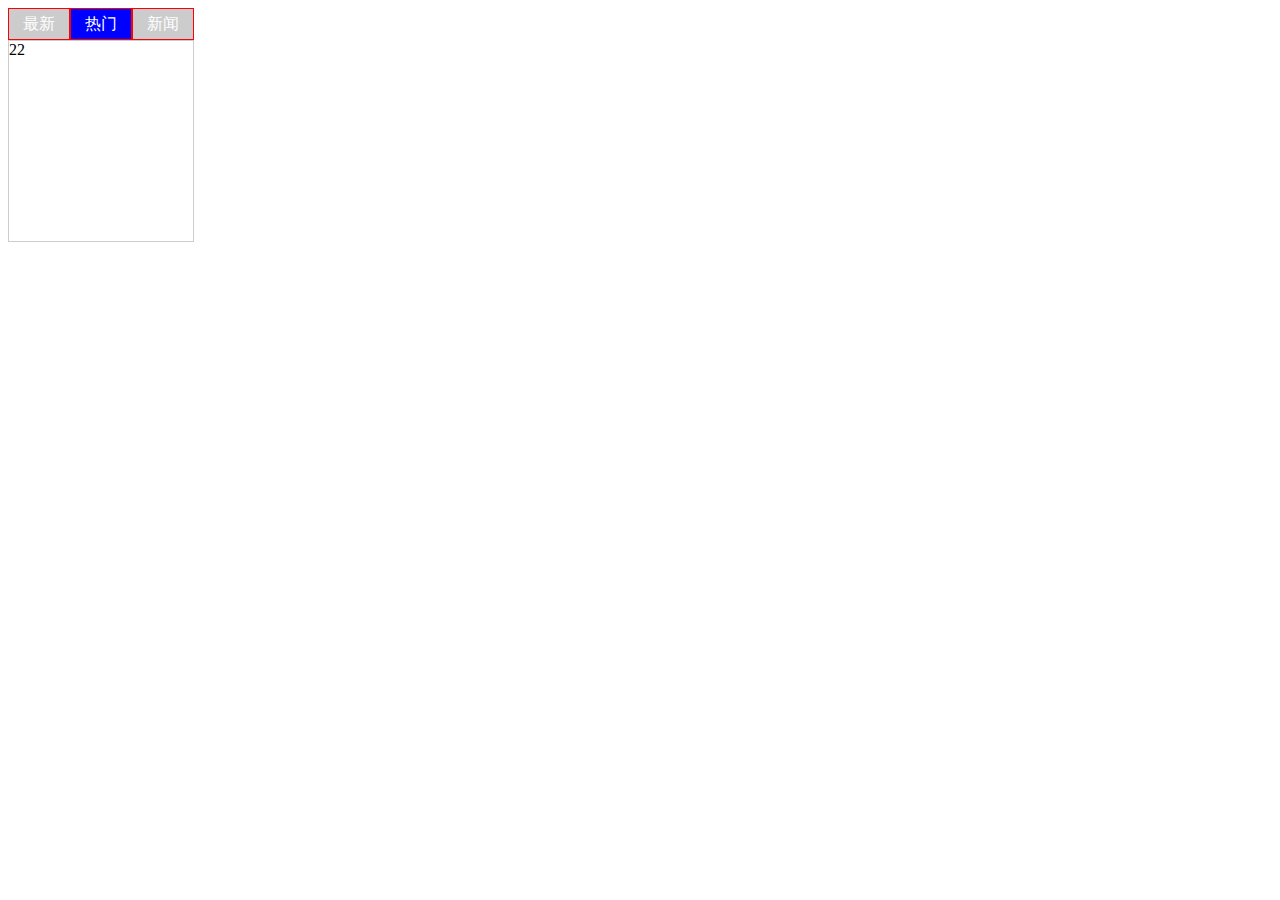
<file: TEST.html>
<!DOCTYPE html>
<html lang="en">

<head>
    <meta charset="UTF-8" />
    <title>Document</title>
    <script src="JS/jquery-3.2.1.min.js" type="text/javascript" ></script>
    <script type="text/javascript">
     $(function() {
       $(".tab li").click(function() {
            $(".tab li").eq($(this).index()).addClass("cur").siblings().removeClass('cur');
            $("div").hide().eq($(this).index()).show();
            //另一种方法: $("div").eq($(".tab li").index(this)).addClass("on").siblings().removeClass('on'); 

        });
    });
    </script>
    <style type="text/css" media="screen">
    div {
        margin: 0;
        padding: 0;
        width: 184px;
        height: 200px;
        border: 1px solid #ccc;
        display: none;
    }

    .tab {
        margin: 0;
        padding: 0;
        list-style: none;
        width: 200px;
        overflow: hidden;
    }

    .tab li {
        float: left;
        width: 60px;
        height: 30px;
        background: #ccc;
        color: #fff;
        border: 1px solid red;
        text-align: center;
        line-height: 30px;
        cursor: pointer;
    }

    .on {
        display: block;
    }

    .tab li.cur {
        background: blue;
    }
    </style>
</head>

<body>
    <ul class="tab">
        <li>最新</li>
        <li class="cur">热门</li>
        <li>新闻</li>
    </ul>
    <div>11</div>
    <div class="on">22</div>
    <div>33</div>
</body>

</html>
</file>
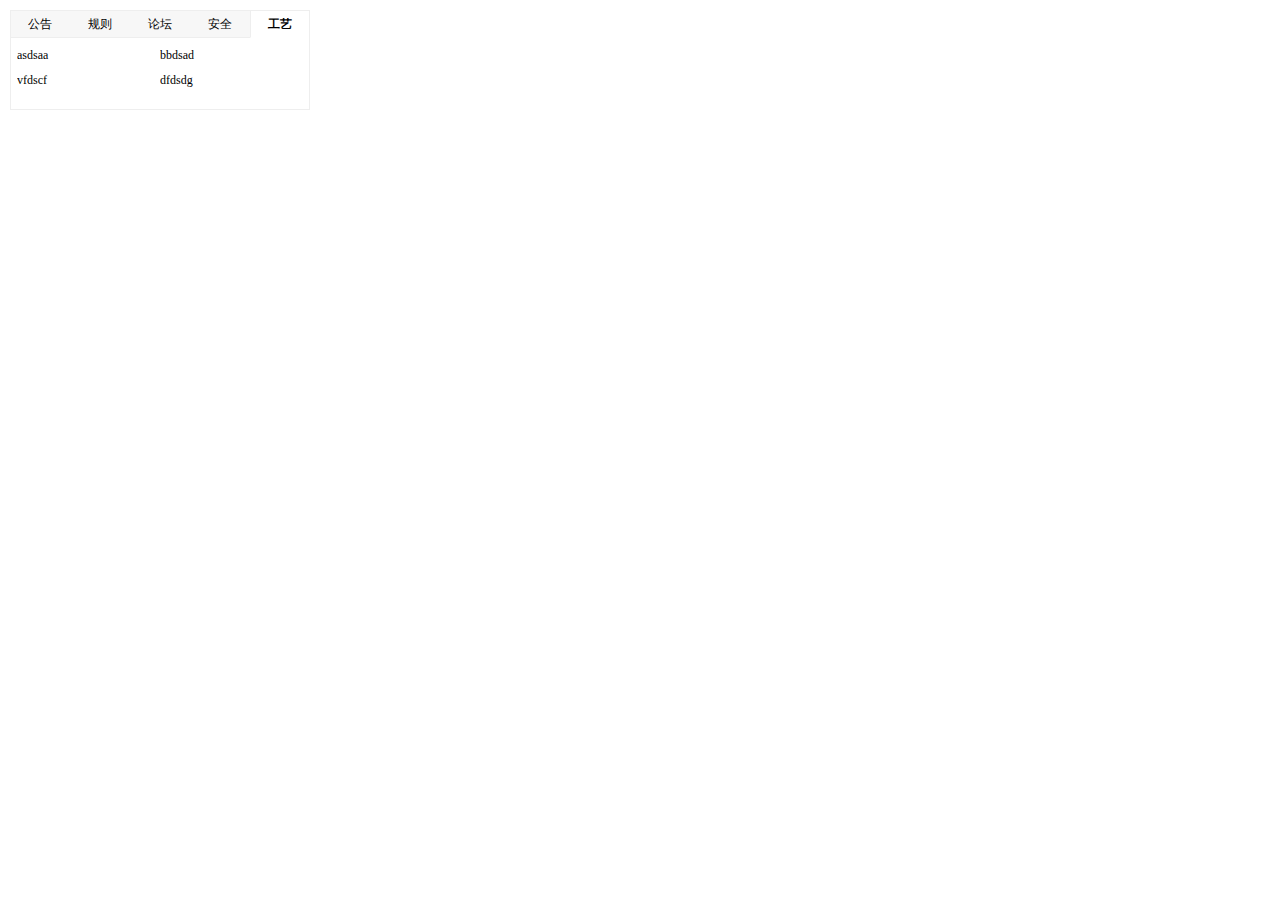
<file: test2.html>
<!DOCTYPE html>
<html lang="en">

<head>
    <meta charset="UTF-8" />
    <title>tab</title>
    <style type="text/css" media="screen">
    * {
        margin: 0;
        padding: 0;
        list-style: none;
        font-size: 12px;
    }

    .notice {
        width: 298px;
        height: 98px;
        margin: 10px;
        border: 1px solid #eee;
        overflow: hidden;
    }

    .notice-tit {
        height: 27px;
        position: relative;
        background: #F7F7F7;
    }

    .notice-tit ul {
        position: absolute;
        width: 301px;
        left: -1px;
    }

    .notice-tit li {
        float: left;
        width: 58px;
        height: 26px;
        line-height: 26px;
        text-align: center;
        overflow: hidden;
        background: #FFF;
        padding: 0 1px;
        background: #F7F7F7;
        border-bottom: 1px solid #eee;
    }

    li a:link,
    li a:visited {
        text-decoration: none;
        color: #000;
    }

    li a:hover {
        color: #F90;
    }

    .notice-tit li.select {
        background: #FFF;
        border-bottom-color: #FFF;
        border-left: 1px solid #eee;
        border-right: 1px solid #eee;
        padding: 0;
        font-weight: bolder;
    }

    .notice-con .mod {
        margin: 10px 6px;
    }

    .notice-con .mod ul li {
        float: left;
        width: 143px;
        height: 25px;
        overflow: hidden;
    }
    </style>
</head>

<body>
    <div id="notice" class="notice">
        <div id="notice-tit" class="notice-tit">
            <ul>
                <li>
                    <a href="#">公告</a>
                </li>
                <li>
                    <a href="#">规则</a>
                </li>
                <li>
                    <a href="#">论坛</a>
                </li>
                <li>
                    <a href="#">安全</a>
                </li>
                <li class="select">
                    <a href="#">工艺</a>
                </li>
            </ul>
        </div>
        <div id="notice-con" class="notice-con">
            <div class="mod" style="display:none">
                <ul>
                    <li><a href="" title="">a</a></li>
                    <li><a href="" title="">b</a></li>
                    <li><a href="" title="">c</a></li>
                    <li><a href="" title="">d</a></li>
                </ul>
            </div>
            <div class="mod" style="display:none">
                <ul>
                    <li><a href="" title="">aa</a></li>
                    <li><a href="" title="">bb</a></li>
                    <li><a href="" title="">vc</a></li>
                    <li><a href="" title="">dd</a></li>
                </ul>
            </div>
            <div class="mod" style="display:none">
                <ul>
                    <li><a href="" title="">asa</a></li>
                    <li><a href="" title="">bbd</a></li>
                    <li><a href="" title="">vcf</a></li>
                    <li><a href="" title="">ddg</a></li>
                </ul>
            </div>
            <div class="mod" style="display:none">
                <ul>
                    <li><a href="" title="">adsasa</a></li>
                    <li><a href="" title="">bbdsad</a></li>
                    <li><a href="" title="">vdsacf</a></li>
                    <li><a href="" title="">ddsadg</a></li>
                </ul>
            </div>
            <div class="mod" style="display:block">
                <ul>
                    <li><a href="" title="">asdsaa</a></li>
                    <li><a href="" title="">bbdsad</a></li>
                    <li><a href="" title="">vfdscf</a></li>
                    <li><a href="" title="">dfdsdg</a></li>
                </ul>
            </div>
        </div>
    </div>
    <script type="text/javascript">
    function $(id) {
        return typeof id == 'string' ? document.getElementById(id) : id;
    }
    window.onload = function() {
        //获取鼠标滑过或点击的标签和要切换内容的元素
    

        var index=0;
        var timer=null;

        var lis = $('notice-tit').getElementsByTagName('li');
        var divs = $('notice-con').getElementsByTagName('div');
        if (lis.length != divs.length) {
            return;
        }
        //遍历titles下的所有li
        for (var i = 0, j = lis.length; i < j; i++) {
            lis[i].id = i;
            lis[i].onmouseover=function(){
                //使用that这个变量来引用当前滑过的li
                var that=this;
                //如果存在准备执行的定时器，立刻清除，只有当前停留时间大于500ms时才开始执行
                if(timer){
                    clearTimeout(timer);
                    timer=null;
                }
                timer=window.setTimeout(function(){
                    for(var j=0,h=lis.length;j<h;j++){
                        lis[j].className='';
                        divs[j].style.display='none';
                    }
                    lis[that.id].className='select';
                    divs[that.id].style.display='block';
                },500);
            }
        }
    }
    </script>
</body>

</html>
</file>
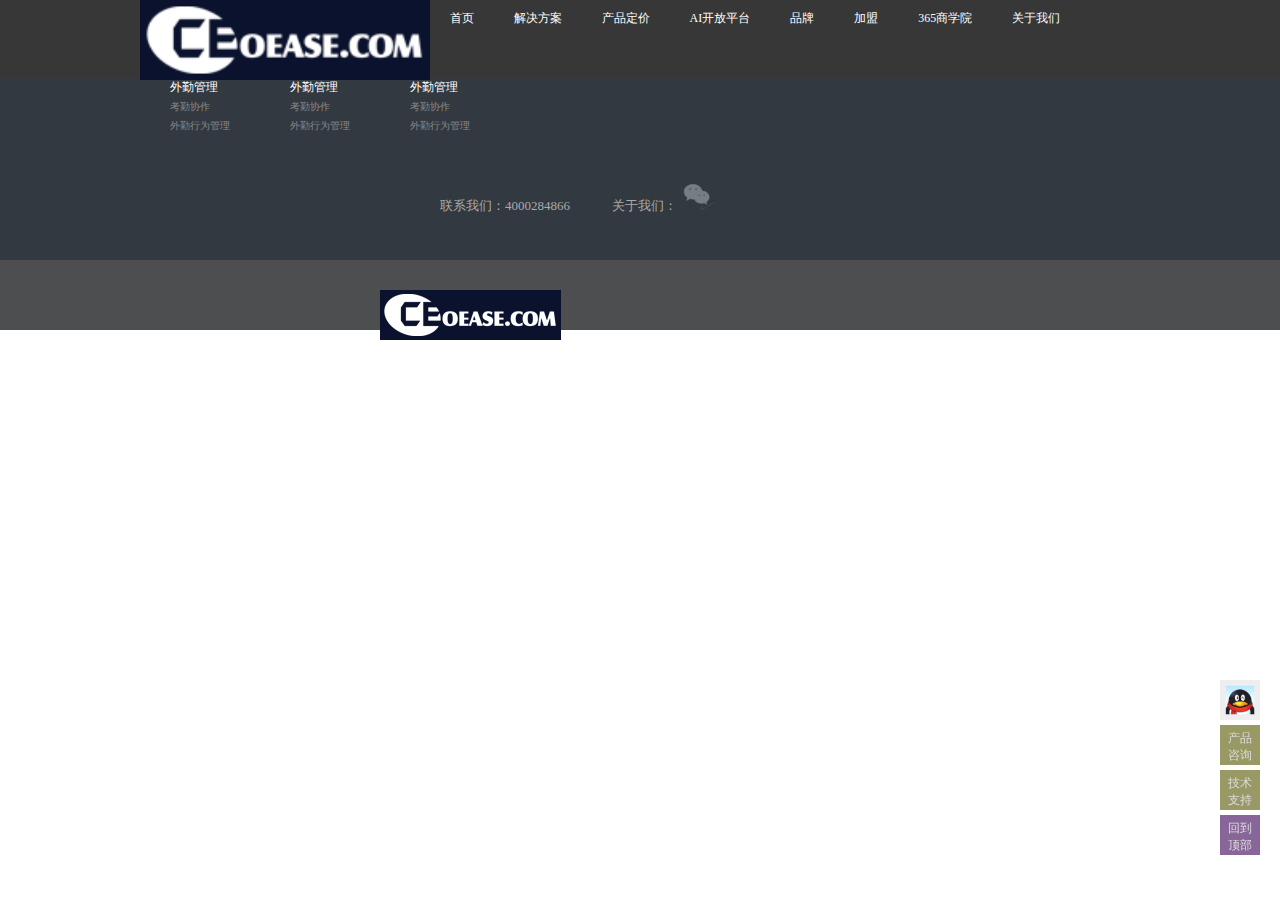
<file: new/main.html>
<!DOCTYPE html>
<html>
<head>
<meta charset="utf-8">
<link rel="stylesheet" type="text/css" href="./css/main.css">
</head>
<body>
	<div class="head" style="height: 0rem;" onmouseover="stopauto()" onmouseout="autoImg()">
		<nav id="nav" >
			<div class="nav width">
				<ul class="menu">
					<li style="padding: 0 0;">
						<a href="#"><img style="height:4rem;" src="./imgs/logo_2.gif"></a>
					</li>
					<li><a href="#">首页</a></li>
					<li><a href="#">解决方案</a>
						<div class="menu-2">
							<ul class="list">
								<h3>外勤管理</h3>
								<li><a href="#">考勤协作</a></li>
								<li><a href="#">外勤行为管理</a></li>
							</ul>
							<ul class="list">
								<h3>外勤管理</h3>
								<li><a href="#">考勤协作</a></li>
								<li><a href="#">外勤行为管理</a></li>
							</ul>
							<ul class="list">
								<h3>外勤管理</h3>
								<li><a href="#">考勤协作</a></li>
								<li><a href="#">外勤行为管理</a></li>
							</ul>
						</div>
					</li>
					<li><a href="#">产品定价</a></li>
					<li><a href="#">AI开放平台</a></li>
					<li><a href="#">品牌</a></li>
					<li><a href="#">加盟</a></li>
					<li><a href="#">365商学院</a></li>
					<li><a href="#">关于我们</a></li>
				</ul>
				<ul class="auth">
					<li id="login-li" onclick="document.getElementById('login-div').style.display='block';$('body').addClass('hide');">登录</li>
					<li id="reg-li">注册</li>
				</ul>
			</div>
		</nav>
	</div>

	
	<div class="foot fallwidth">
		<div class="foot-list width">
			<ul class="list">
				<h3 >外勤管理</h3>
					<li><a href="#">考勤协作</a></li>
					<li><a href="#">外勤行为管理</a></li>
				</ul>
				<ul class="list">
					<h3>外勤管理</h3>
					<li><a href="#">考勤协作</a></li>
					<li><a href="#">外勤行为管理</a></li>
				</ul>
				<ul class="list">
					<h3>外勤管理</h3>
					<li><a href="#">考勤协作</a></li>
					<li><a href="#">外勤行为管理</a></li>
				</ul>
				<div>
					<span>联系我们：4000284866  &nbsp&nbsp&nbsp&nbsp&nbsp&nbsp&nbsp&nbsp&nbsp&nbsp&nbsp&nbsp关于我们：<img onmouseover="document.getElementById('codejpg').style.display='block';" onmouseout="document.getElementById('codejpg').style.display='none';" style="height: 30px;" src="./imgs/weixin.png"></span>
					<img id="codejpg" style="position: absolute;	right: 30rem;display: none;" src="./imgs/code.jpg">
				</div>
		</div>
	</div>
	<div class="endbody">
		<div class="width">
			<img style="float: left;margin-left: 12rem;	" src="./imgs/logo_2.gif">	<p style="margin:0 20px;float: right;font-size: 1.2rem;margin-top: 20px;color: #fff;">备案许可证：蜀ICP备11016982号-3 Copyright © 2015 成都顺治网络科技公司 访问总量:  今日访问量:  </p>

		</div>
	</div>
	<div class="float-right">
		<div style="background-color: #eee;">
		<img src="./imgs/qq.png" style="width: 100%;height: 100%;">
			<div class="float-right-child">
				<a href="#">QQ在线咨询</a>
				<h2 >Tel:4000284866</h2>
			</div>
		</div>
		<div >
			<tx>产品咨询</tx>
			<div class="float-right-child">
				<a href="#">QQ在线咨询</a>
				<h2 >Tel:4000284866</h2>
			</div>
		</div>
		<div>
			<tx>技术支持</tx>
			<div class="float-right-child">
				<a href="#">QQ在线咨询</a>
				<h2 >Tel:4000284866</h2>
			</div>
		</div>
		<div style="background-color: #869;" onclick="gotoHtml('.head');">
			<tx>回到顶部</tx>
			
		</div>
	</div>
	<div id="login-div">
		<div id="login">
			<div>
			<ul>
				<li class="login-active">
					<m>管理平台</m>
					<form class="login-form" action="#1" style="display: block;">
						<input type="text" name="qydm" placeholder="您的企业代码">
						<input type="text" name="username" placeholder="员工姓名/已认证手机">
						<input type="password" name="password" placeholder="您的密码">
					</form>
				</li>
				<li>
					<m>管理平台</m>
					<form class="login-form" action="#2" >
						<input type="text" name="username" placeholder="用户名">
						<input type="password" name="password" placeholder="密码">
						<input type="password" name="password" placeholder="密码">
					</form>
				</li>
				<li>
					<m>管理平台</m>
					<form class="login-form" action="#3" >
						<input type="text" name="username" placeholder="用户名">
						<input type="password" name="password" placeholder="密码">
						<input type="password" name="password" placeholder="密码">
					</form>
				</li>
			</ul>
			<button class="exit" onclick="document.getElementById('login-div').style.display='none';$('body').removeClass('hide');">X</button>
			</div>
			<div class="login-foot">
				<button onclick="$('.login-active form').submit();">登录</button>
				<p><a href="#">还没账号？免费注册</a></p>
				<p><a href="#">找回超级用户密码</a></p>
				<div class="login-foot-change">
					
				</div>
			</div>
		</div>
	</div>

	<script type="text/javascript" src="./js/jquery-3.2.1.min.js"></script>
	<script type="text/javascript" src="./js/main.js"></script>
</body>
</file>
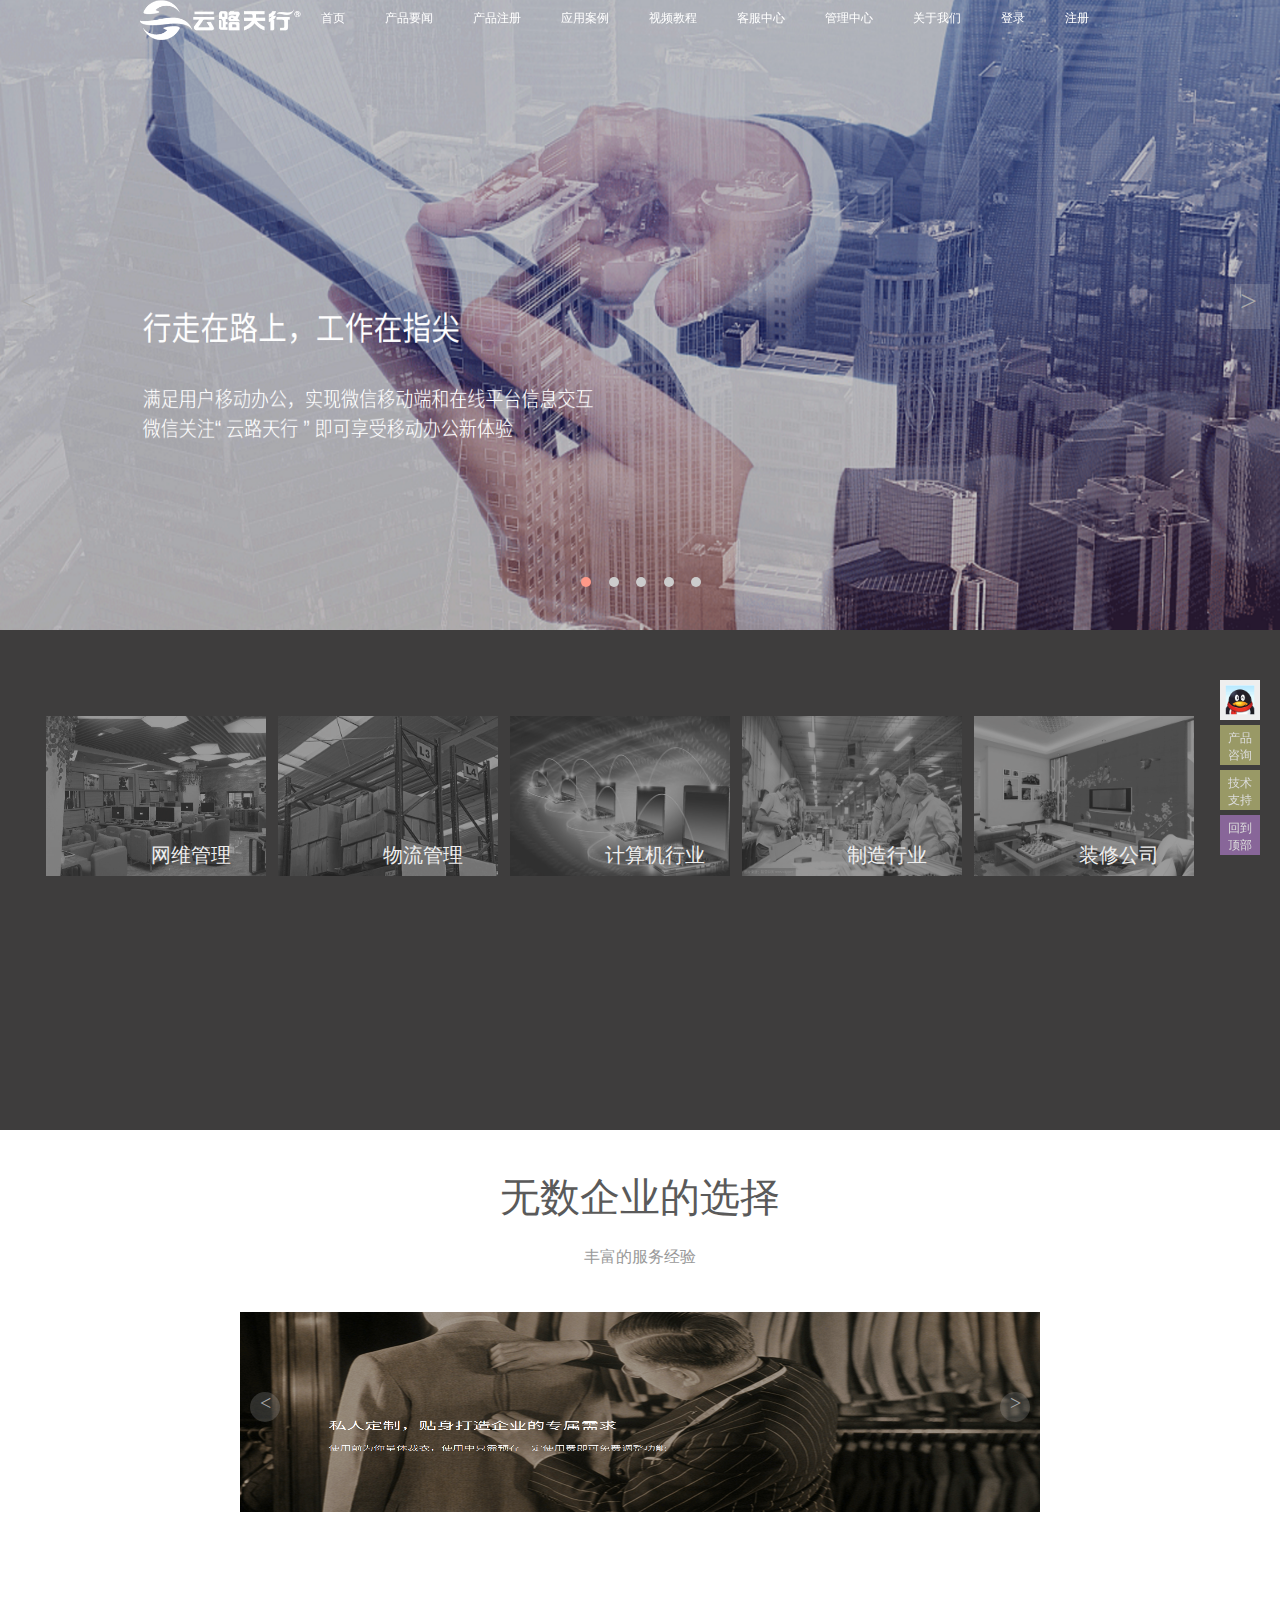
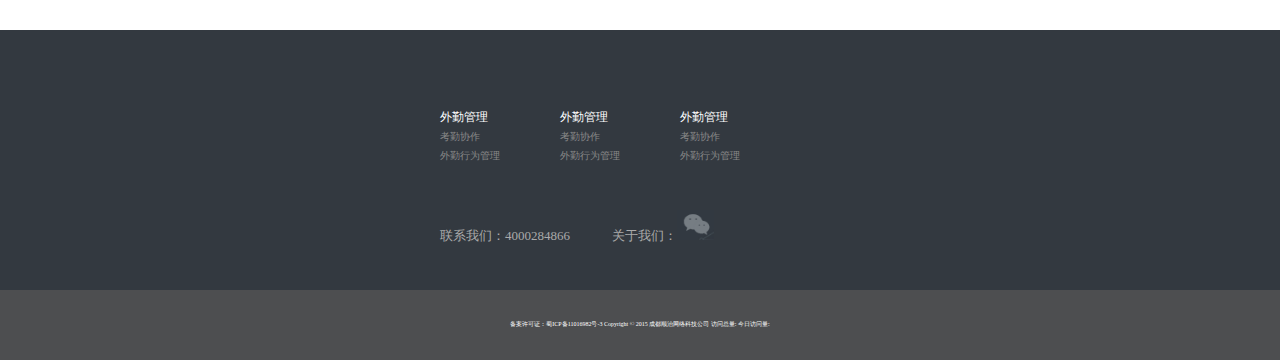
<file: new/phone.html>
<!DOCTYPE html>
<html>
<head>
<meta charset="utf-8">
<link rel="stylesheet" type="text/css" href="./css/main.css">
<link rel="stylesheet" type="text/css" href="./css/index.css">
</head>
<body>
	<div class="head fallwidth" onmouseover="stopauto()" onmouseout="autoImg()">
		<nav id="nav" class="nav-top" >
			<div class="nav width">
				<ul class="	menu">
					<li style="padding: 0 0;" >
						<a href="#"><img style="height:2rem;" src="./imgs/logo.png"></a>
					</li>
					<li><a href="#">首页</a></li>
					<li><a href="#">产品要闻</a>
						<div class="menu-2">
							<ul class="list">
								<h3>外勤管理</h3>
								<li><a href="#">考勤协作</a></li>
								<li><a href="#">外勤行为管理</a></li>
							</ul>
							<ul class="list">
								<h3>外勤管理</h3>
								<li><a href="#">考勤协作</a></li>
								<li><a href="#">外勤行为管理</a></li>
							</ul>
							<ul class="list">
								<h3>外勤管理</h3>
								<li><a href="#">考勤协作</a></li>
								<li><a href="#">外勤行为管理</a></li>
							</ul>
						</div>
					</li>
					<li><a href="#">产品注册</a></li>
					<li><a href="#">应用案例</a>
						<div class="menu-2">
							<ul class="list">
								<h3>外勤管理</h3>
								<li><a href="#">考勤协作</a></li>
								<li><a href="#">外勤行为管理</a></li>
							</ul>
							<ul class="list">
								<h3>外勤管理</h3>
								<li><a href="#">考勤协作</a></li>
								<li><a href="#">外勤行为管理</a></li>
							</ul>
							<ul class="list">
								<h3>外勤管理</h3>
								<li><a href="#">考勤协作</a></li>
								<li><a href="#">外勤行为管理</a></li>
							</ul>
						</div>
					</li>
					<li><a href="#">视频教程</a></li>
					<li><a href="#">客服中心</a></li>
					<li><a href="#">管理中心</a></li>
					<li><a href="./AboutUs.html">关于我们</a></li>
				</ul>
				<ul class="auth">
					<li id="login-li" onclick="window.open('http://v3.ceoease.com');">登录</li>
					<li id="reg-li">注册</li>
				</ul>
			</div>
		</nav>
		<nav id="nav-phone">
			<div>
				<img src="./imgs/logo.png">
				<span>菜单
					<div class="menu-phone">
						<ul class="menu-phone-ul">
					
							<li><a href="#">首页</a></li>
							<li><a href="#">产品要闻</a>
								<div class="phone-menu2">
									<ul>
										<li><a href="#">考勤协作</a></li>
										<li><a href="#">外勤行为管理</a></li>
										<li><a href="#">考勤协作</a></li>
										<li><a href="#">外勤行为管理</a></li>
										<li><a href="#">考勤协作</a></li>
										<li><a href="#">外勤行为管理</a></li>
									</ul>
								</div>
							</li>
							<li><a href="#">产品注册</a></li>
							<li><a href="#">应用案例</a>
								
							</li>
							<li><a href="#">视频教程</a></li>
							<li><a href="#">客服中心</a></li>
							<li><a href="#">管理中心</a></li>
							<li><a href="./AboutUs.html">关于我们</a></li>
						</ul>
				</div>
				</span>
			</div>
		</nav>
		
		<div class="head-img fallwidth">
			<img id="head-img1" src="./imgs/lbg-1.png">
			<img id="head-img2" src="./imgs/lbg-0.png">
			<a id="ljty" href="https://www.ceoease.com/run.php?flname=staff">立即体验</a>
			<div class="head-i">
				<li class="active" onclick="toImg(0)"></li>
				<li onclick="toImg(1)"></li>
				<li onclick="toImg(2)"></li>
				<li onclick="toImg(3)"></li>
				<li onclick="toImg(4)"></li>
			</div>
			<div id="next-img" onclick="nextImg()">></div>
			<div id="back-img" onclick="backImg()"><</div>
		</div>
	</div>
	<div id="bodys" class="fallwidth">
		<div class="body-div fallwidth" style="background-color:rgb(62, 61, 61);">
			<h4 class="width"></h4>
			<div class="hyzs width">
				<div><img src="./imgs/wangwei.jpg">
					<div>
						<span class="default" style="left: 2.6rem;">
							<p>网维管理</p>
							<p style="font-size:0.8rem;">这里是描述1</p>
							<p style="font-size:0.5rem;">这里是第二个描述</p>
						</span>
						<span class="hover">
							<p>网维管理</p>
							<p style="font-size:0.8rem;">具体的描述</p>
							<p style="font-size:0.5rem;">进一步的介绍</p>
							<br>
							<a>详细信息</a>
						</span>
					</div>
				</div>
				<div><img src="./imgs/wuliu.jpg">
					<div>
						<span class="default" style="left: 2.6rem;">
							<p>物流管理</p>
							<p style="font-size:0.8rem;">这里是描述1</p>
							<p style="font-size:0.5rem;">这里是第二个描述</p>
						</span>
						<span class="hover">
							<p>物流管理</p>
							<p style="font-size:0.8rem;">具体的描述</p>
							<p style="font-size:0.5rem;">进一步的介绍</p>
							<br>
							<a>详细信息</a>
						</span>
					</div>
				</div>
				<div><img src="./imgs/it.jpg">
					<div>
						<span class="default" style="left: 2.6rem;">
							<p>计算机行业</p>
							<p style="font-size:0.8rem;">这里是描述1</p>
							<p style="font-size:0.5rem;">这里是第二个描述</p>
						</span>
						<span class="hover">
							<p>计算机行业</p>
							<p style="font-size:0.8rem;">具体的描述</p>
							<p style="font-size:0.5rem;">进一步的介绍</p>
							<br>
							<a>详细信息</a>
						</span>
					</div>
				</div>
				<div><img src="./imgs/zhizao.jpg">
					<div>
						<span class="default" style="left: 2.6rem;">
							<p>制造行业</p>
							<p style="font-size:0.8rem;">这里是描述1</p>
							<p style="font-size:0.5rem;">这里是第二个描述</p>
						</span>
						<span class="hover">
							<p>制造行业</p>
							<p style="font-size:0.8rem;">具体的描述</p>
							<p style="font-size:0.5rem;">进一步的介绍</p>
							<br>
							<a>详细信息</a>
						</span>
					</div>
				</div>
				<div><img src="./imgs/zhuangxiu.jpg">
					<div>
						<span class="default" style="left: 2.6rem;">
							<p>装修公司</p>
							<p style="font-size:0.8rem;">这里是描述1</p>
							<p style="font-size:0.5rem;">这里是第二个描述</p>
						</span>
						<span class="hover">
							<p>装修公司</p>
							<p style="font-size:0.8rem;">具体的描述</p>
							<p style="font-size:0.5rem;">进一步的介绍</p>
							<br>
							<a>详细信息</a>
						</span>
					</div>
				</div>
			</div>
		</div>
		<div class="body-div fallwidth">
			<h4 class="width">无数企业的选择<br><tx>丰富的服务经验</tx></h4>

			<div class="jdkh width">
				<div class="lunbo">
					<img src="./imgs/lbg-0.png">
					<img src="./imgs/lbg-1.png">
					<div class="next-img" onclick="ntImg(this)">></div>
					<div class="back-img" onclick="bkImg(this)"><</div>
				</div>
			</div>
		</div>
		
	</div>
	<div class="foot fallwidth">
		<div class="foot-list width">
			<ul class="list" style="margin-left: 15rem;">
				<h3 >外勤管理</h3>
					<li><a href="#">考勤协作</a></li>
					<li><a href="#">外勤行为管理</a></li>
				</ul>
				<ul class="list">
					<h3>外勤管理</h3>
					<li><a href="#">考勤协作</a></li>
					<li><a href="#">外勤行为管理</a></li>
				</ul>
				<ul class="list">
					<h3>外勤管理</h3>
					<li><a href="#">考勤协作</a></li>
					<li><a href="#">外勤行为管理</a></li>
				</ul>
				<div>
					<span>联系我们：4000284866  &nbsp&nbsp&nbsp&nbsp&nbsp&nbsp&nbsp&nbsp&nbsp&nbsp&nbsp&nbsp关于我们：<img onmouseover="document.getElementById('codejpg').style.display='block';" onmouseout="document.getElementById('codejpg').style.display='none';" style="height: 30px;" src="./imgs/weixin.png"></span>
					<img id="codejpg" style="position: absolute;	right: 15rem;display: none;" src="./imgs/code.jpg">
				</div>
		</div>
	</div>
	<div class="endbody fallwidth">
		<div class="width">
		<p style="margin:0 20px;font-size: 0.3rem;;color: #fff;">备案许可证：蜀ICP备11016982号-3 Copyright © 2015 成都顺治网络科技公司 访问总量:  今日访问量:  </p>

		</div>
	</div>
	<div class="float-right">
		<div style="background-color: #eee;">
		<img src="./imgs/qq.png" style="width: 100%;height: 100%;">
			<div class="float-right-child">
				<a href="#">QQ在线咨询</a>
				<h2 >Tel:4000284866</h2>
			</div>
		</div>
		<div >
			<tx>产品咨询</tx>
			<div class="float-right-child">
				<a href="#">QQ在线咨询</a>
				<h2 >Tel:4000284866</h2>
			</div>
		</div>
		<div>
			<tx>技术支持</tx>
			<div class="float-right-child">
				<a href="#">QQ在线咨询</a>
				<h2 >Tel:4000284866</h2>
			</div>
		</div>
		<div style="background-color: #869;" onclick="gotoHtml('.head');">
			<tx>回到顶部</tx>
			
		</div>
	</div>
	<div id="login-div">
		<div id="login">
			<div>
			<ul>
				<li class="login-active">
					<m>管理平台</m>
					<form class="login-form" action="#1" style="display: block;">
						<input type="text" name="qydm" placeholder="您的企业代码">
						<input type="text" name="username" placeholder="员工姓名/已认证手机">
						<input type="password" name="password" placeholder="您的密码">
					</form>
				</li>
				<li>
					<m>管理平台</m>
					<form class="login-form" action="#2" >
						<input type="text" name="username" placeholder="用户名">
						<input type="password" name="password" placeholder="密码">
						<input type="password" name="password" placeholder="密码">
					</form>
				</li>
				<li>
					<m>管理平台</m>
					<form class="login-form" action="#3" >
						<input type="text" name="username" placeholder="用户名">
						<input type="password" name="password" placeholder="密码">
						<input type="password" name="password" placeholder="密码">
					</form>
				</li>
			</ul>
			<button class="exit" onclick="document.getElementById('login-div').style.display='none';$('body').removeClass('hide');">X</button>
			</div>
			<div class="login-foot">
				<button onclick="$('.login-active form').submit();">登录</button>
				<p><a href="#">还没账号？免费注册</a></p>
				<p><a href="#">找回超级用户密码</a></p>
				<div class="login-foot-change">
					
				</div>
			</div>
		</div>
	</div>

	<script type="text/javascript" src="./js/jquery-3.2.1.min.js"></script>
	<script type="text/javascript" src="./js/main.js"></script>
	<script type="text/javascript" src="./js/index.js"></script>
</body>
</html>
</file>
<file: new/css/main.css>
@media only screen and (min-width: 0px){
    html {
        font-size:10px !important;
    }
    
}

@media only screen and (min-width: 730px){
    html {
        font-size:12px !important;
    }
    
}


@media only screen and (min-width: 849px){
    html {
        font-size:14px !important;
    }
    
    
}

@media only screen and (min-width: 972px){
    html {
        font-size:16px !important;
    }
   
}
@media only screen and (min-width: 1092px){
    html {
        font-size:18px !important;
    }
}
@media only screen and (min-width: 1160px){
    html {
        font-size:20px !important;
    }
}
@media only screen and (min-width: 1420px){
    html {
        font-size:24px !important;
    }
}
*{
	margin: 0px;
	padding: 0px;
}
body{	
	width:100%;

	min-height: 100%;
	position: relative;
	background-color: #fff;
}
::-webkit-scrollbar{
	width:4px;
	height: 4px;
}
::-webkit-scrollbar-thumb  
{  
    border-radius: 10px;  
    -webkit-box-shadow: inset 0 0 6px rgba(0,0,0,.3);  
    background-color: #999	;  
} 
#nav{
	width: 100%;
	min-width: 50rem;
	position: fixed;
	z-index: 999;
	top: 0px;
	min-width: 50rem;
	background-color: rgba(55,55,55,1);
	transition-property: background-color;
	transition-duration:0.4s;
	
}
.nav-top{
	background-color: rgba(255,255,255,0) !important;
	transition-duration: 0.4s;
}
#nav a,#nav li{
	color: #fff ;
}

.nav{
	height: 2rem;
	
	
}
.width{
	width:50rem;
	margin: 0 auto;
}
.fallwidth{
	width: 100%;
	min-width: 50rem;
}
.maxwidth{

}
.head{
	/*border-bottom: 1px solid #eee;*/
	/*position: relative;
	height: 25rem;
	height: 20rem;
	overflow: hidden;*/
}
.menu>li{
	float: left;
	font-size: 0.6rem;
	height: 1rem;
	padding: 0.5rem 1rem;
	position: relative;
}
.menu>li:not(:first-child):hover{
	/*background-color: #ff9008;*/
	background-color: rgba(255, 179, 8, 0.79);
	transition-duration:0.3s;

}
.nav-top .menu>li:not(:first-child):hover{
	background-color: rgba(88,88,88,0.1);
}
.auth>li{
	float: left;
	font-size: 0.6rem;
	margin: 0.25rem 0.5rem;
	padding: 0.25rem 0.5rem;
}
#login-li{
	/*border: 1px solid #000;*/
	border-radius:5px;
    -moz-border-radius:10px; /* Old Firefox */
}
#reg-li{
	/*border: 1px solid #ff9008;*/
	border-radius:5px;
    -moz-border-radius:10px; /* Old Firefox */
}

#login-li:hover,#reg-li:hover{
	/*border: 1px solid #ff9008;*/
    background-color: #ff9008;
    cursor: pointer;
}
.head ul,.foot ul,.endbody ul,.float-right ul,#login-div ul,.head li,.foot li,.endbody li,.float-right li,#login-div li{
	list-style: none;
/*	-webkit-margin-before: 0;
    -webkit-margin-after: 0;
    -webkit-padding-start: 0;
    margin-before: 0;
    margin-after: 0;
    padding-start: 0;*/
}
.head a,.foot a,.endbody a,.float-right a，#login-div a{
	text-decoration:none;
	color: #000;
	cursor: pointer;
}

.nav-top .menu-2{
	background-color: rgba(0,0,0,0);
}
.menu-2{
	display: none;
	background-color: rgb(55,55,55);
	width: 15rem;
	position: absolute;
	top:2rem;
	padding: 0.5rem 0.5rem;
	font-weight: normal;

}
.menu-2 li{
	margin: 0.5rem 0;
	cursor: pointer;
}
.menu-2 li a:hover{
	text-decoration:underline;
}
.menu-2>ul{
	float: left;
	margin: 0 0.5rem;
}




.foot{

	
	height: 5rem;
	background-color: #333940;
	padding: 4rem 0rem;
}
.foot-list{
	height: 10rem;
	font-size: 0.5rem;
	
}
.foot-list div{
	position: relative;
}
.foot-list div span{
	position: absolute;
	left: 15rem;
	top:5rem;
	font-size: 0.65rem;
	color: #aaa;
}

.foot-list ul{
	float: left;
	margin:0 1.5rem;
}
.foot-list h3{
	color: #fff;
	font-weight: normal;
}
.foot-list li{
	margin: 0.25rem 0;
}
.foot-list a{
	color: #888;
}
.foot-list a:hover{
	text-decoration:underline;
}

.endbody{
	padding-top: 30px;
	text-align: center;
	height:40px;
	background-color: #4d4e50; 
}

.float-right{
	position: fixed;
	right: 1rem;
	bottom: 2rem;
}

tx{
	margin: 0 auto;
	text-align: center;
	color: #ddd;
}
.float-right>div{
	position: relative;
	background-color: #996;
	text-align: center;
	padding: 0.25rem;
	margin: 0.25rem 0;
	font-size: 0.6rem;
	width: 1.5rem;
	height: 1.5rem;
	cursor: pointer;
}
.float-right>div>div{
	position: absolute;
	display: none;
	right: 1.9rem;
	top: 0rem;
	background: url("../imgs/tel-bg.png") no-repeat;
	background-size: 100% 100%;
}

.float-right-child h2{
	font-size: 0.7rem;
	margin-right: 20px;
	color: #ddd;
}

.float-right-child a{
	font-size: 0.7rem;
	color: #ddd;
}

.float-right-child a:hover{
	color: #999;
}

#login-div{
	display: none;
	position: fixed;
	top: 0px;
	left: 0px;
	width: 100%;
	height: 100%;
	z-index: 9999;
	background-color: rgba(200,200,200,0.6);
}

#login{
	position: relative;
	height: 280px;
	width: 240px;
	background-color: #fff;
	margin: 10% auto;
}
.exit{
	background-color: #eee;
	border:0px;
	position: absolute;
	top: 0px;
	right: 0px;
	display: inline-block;
	font-size: 10px;
	color: #555;
	width: 17px;
	cursor: pointer;
}

#login ul{

}
#login li{
	color: #555;
	float: left;
	border-left: 1px solid #999;
	border-right: 1px solid #999;
	font-size: 13px;
	padding: 10px 10px;
	background-color: #ddd;
	box-shadow: 0px 0px 5px #fff;
}

.login-form{
	display: none;
	position: absolute;
	top: 50px;
	left: 20px;

}
.login-form input{
	box-shadow: 0px 0px 1px #ccc;
	border-radius: 3px;
	border:1px solid #ccc;
	height: 25px;
	margin:5px auto;
	width: 190px;
}

input::-webkit-input-placeholder{
	color: #ccc;
}
input::-moz-input-placeholder{
	color: #ccc;
}
input::-moz-input-placeholder{
	color: #ccc;
}
input::-ms-input-placeholder{
	color: #ccc;
}
.hide{
	overflow: hidden;
}
.login-foot{
	position: absolute;
	bottom: 0px;
	width: 240px;
	height: 120px;
	
}

.login-foot a{
	color: #888;
}

.login-foot button{
	border: 0px;
	color: #fff;
	background-color: #f72;
	width: 190px;
	height: 30px;
	border-radius: 5px;
	-webkit-border-radius:5px;
	cursor: pointer;
	margin:10px 20px;
}

.login-foot button:hover{
	box-shadow: 0px 0px 5px #f98;
}
.login-foot p{
	margin-top:5px;
	width: 240px;
	text-align: center;
}
.login-foot-change{
	position: absolute;
	background-color: #000;
	width: 30px;
	height: 30px;
	bottom: 0px;
	right: 0px;
}
.login-active{
	background-color: #fff !important;
}


/*phone*/
#nav-phone{
	background-color: rgb(55,55,55);
	height: 6rem;
	position: fixed;
	z-index: 999;
	width: 100%;
}
#nav-phone img{
	height: 6rem;
}

#nav-phone span{
	float: right;
	height: 4rem;
	width: 6rem;
	text-align: center;
	color: #ccc;
	border-left: 0.5px solid #666;
	font-size: 1.5rem;
	padding-top: 2rem;
}
#nav-phone span:hover>.menu-phone{
	display: block;
}
.menu-phone{
	display: none;
	background-color:rgb(55,55,55);
	position: fixed;
	right:0rem;
	top: 6rem;
	z-index: 999;
	border: 1px solid #555;
	width: 50%;
	height: 100%;	
}
.menu-phone-ul>	li{
	padding-left:2rem; 
	line-height: 300%;
    font-size: 2rem;
    text-align: left;
    border: 1px solid #696b6d;
}
.phone-menu2{
	display: none;
}
.menu-phone-ul li:hover{
	background-color: rgb(65,65,65);
}

.menu-phone-ul>li a{
	color: #b3b5bb;
 }
.phone-menu2>ul>li{
	background-color: rgb(45,45,45);
	margin-left: -2rem;
	padding: 0 4rem;
}
</file>
<file: new/css/index.css>
ul,li{
	list-style: none;
	-webkit-margin-before: 0;
    -webkit-margin-after: 0;
    -webkit-padding-start: 0;
    margin-before: 0;
    margin-after: 0;
    padding-start: 0;
}
a{
	text-decoration:none;
	color: #000;
	cursor: pointer;
}
.head-img{
	position: relative;
	height: 31.5rem;
	overflow: hidden;
}
.head-img img{
	position: absolute;
	width: 100%;
	min-width: 50rem;
	height: 31.5rem;
}

.head-img-phone,.head-img-phone img{
	height: 30rem
}
.head-img div{
	position: absolute;
	
}


.head-i{
	width: 7.5rem;
	height: 1.5rem;
	
	color: #999;
	font-size: 1.5rem;
	bottom: 2rem;
	left: 45%;
}

.head-i li{
	display: inline-block;
	width:0.5rem;
	height: 0.5rem;
	margin: 0 0.25rem;
	background-color: #ccc;
	border-radius:10px;
    -moz-border-radius:10px; /* Old Firefox */
    cursor: pointer;
}



.active{
	background-color: #f98 !important;
}

#back-img{
	width: 1.5rem;
	height: 1.5rem;
	background-color: rgba(200,200,200,0.2);
	padding-bottom: 0.75rem;
	padding-left: 0.5rem;
	color: #aaa;
	font-size: 1.5rem;
	top:45%;
	left: 0.5rem;
}
.ljty{
	font-size: 0.8rem;
	text-align: center;
	padding-top: 0.1rem;
	position: absolute;
	bottom: 4rem;
	left: 7.5rem;
	background-color: #a9b9bd;
	width: 4rem;
	height: 1.4rem;
	border-radius: 5px;
	box-shadow: inset 0px -1px 20px 3px #748e94;
}

.ljty:hover{
	background-color: #a9b9bd;
	box-shadow: inset 0px -1px 20px 3px #59a4b5;
}
#next-img{
	width: 1.5rem;
	height: 1.5rem;
	background-color: rgba(200,200,200,0.2);
	padding-bottom: 0.75rem;
	padding-left: 0.5rem;
	color: #aaa;
	font-size: 1.5rem;
	top:45%;
	right: 0.5rem;
}
#next-img:hover,#back-img:hover{
	cursor: pointer;
	background-color: rgba(200,200,200,0.5);
}
.toshow{
	animation: toshow 0.6s linear 1 normal	;
		-moz-animation: toshow 0.6s linear 1 normal;	/* Firefox */
		-webkit-animation: toshow 0.6s linear 1 normal;	/* Safari 和 Chrome */
		-o-animation: toshow 0.6s linear 1 normal;
		animation-fill-mode: forwards;
}
.tohide{
	animation: tohide 0.6s linear 1 normal	;
		-moz-animation: tohide 0.6s linear 1 normal;	/* Firefox */
		-webkit-animation: tohide 0.6s linear 1 normal;	/* Safari 和 Chrome */
		-o-animation: tohide 0.6s linear 1 normal;
		animation-fill-mode: forwards;
}
.rightin{
	animation: rightin 0.4s linear 1 normal	;
		-moz-animation: rightin 0.4s linear 1 normal;	/* Firefox */
		-webkit-animation: rightin 0.4s linear 1 normal;	/* Safari 和 Chrome */
		-o-animation: rightin 0.4s linear 1 normal;
		animation-fill-mode: forwards;
}
.leftout{
	animation: leftout 0.4s linear 1 normal	;
		-moz-animation: leftout 0.4s linear 1 normal;	/* Firefox */
		-webkit-animation: leftout 0.4s linear 1 normal;	/* Safari 和 Chrome */
		-o-animation: leftout 0.4s linear 1 normal;
		animation-fill-mode: forwards;
}

.leftin{
	animation: leftin 0.4s linear 1 normal	;
		-moz-animation: leftin 0.4s linear 1 normal;	/* Firefox */
		-webkit-animation: leftin 0.4s linear 1 normal;	/* Safari 和 Chrome */
		-o-animation: leftin 0.4s linear 1 normal;
		animation-fill-mode: forwards;
}
.rightout{
	animation: rightout 0.4s linear 1 normal	;
		-moz-animation: rightout 0.4s linear 1 normal;	/* Firefox */
		-webkit-animation: rightout 0.4s linear 1 normal;	/* Safari 和 Chrome */
		-o-animation: rightout 0.4s linear 1 normal;
		animation-fill-mode: forwards;
}


/*渐入渐出 */
@keyframes toshow
	{
	from {opacity:0;display: none;}
	to {opacity:1;display: block;}
	}

@-moz-keyframes toshow /* Firefox */
{
	from {opacity:0;display: none;}
	to {opacity:1;display: block;}
}

@-webkit-keyframes toshow /* Safari 和 Chrome */
{
	from {opacity:0;display: none;}
	to {opacity:1;display: block;}
}

@-o-keyframes toshow /* Opera */
{
	from {opacity:0;display: none;}
	to {opacity:1;display: block;}
}


@keyframes tohide
	{
	from {opacity:1;display: block;}
	to {opacity:0;display: none;}
	}

@-moz-keyframes tohide /* Firefox */
{
	from {opacity:1;display: block;}
	to {opacity:0;display: none;}
}

@-webkit-keyframes tohide /* Safari 和 Chrome */
{
	from {opacity:1;display: block;}
	to {opacity:0;display: none;}
}

@-o-keyframes tohide /* Opera */
{
	from {opacity:1;display: block;}
	to {opacity:0;display: none;}
}


/*移入移出*/
@keyframes rightin
	{
	from {right:-100%;}
	to {right: 0%;}
	}

@-moz-keyframes rightin /* Firefox */
{
from {right:-100%;}
	to {right: 0%;}
	}

@-webkit-keyframes rightin /* Safari 和 Chrome */
{
from {right:-100%;}
	to {right: 0%;}
	}

@-o-keyframes rightin /* Opera */
{
from {right:-100%;}
	to {right: 0%;}
}

@keyframes leftout
	{
	from {right:0%;}
	to {right: 100%;}
	}

@-moz-keyframes leftout /* Firefox */
{
	from {right:0%;}
	to {right: 100%;}
}

@-webkit-keyframes leftout /* Safari 和 Chrome */
{
	from {right:0%;}
	to {right: 100%;}
}

@-o-keyframes leftout /* Opera */
{
	from {right:0%;}
	to {right: 100%;}
}


@keyframes leftin
	{
	from {left:-100%;}
	to {left: 0%;}
	}

@-moz-keyframes leftin /* Firefox */
{
from {left:-100%;}
	to {left: 0%;}
	}

@-webkit-keyframes leftin /* Safari 和 Chrome */
{
from {left:-100%;}
	to {left: 0%;}
	}

@-o-keyframes leftin /* Opera */
{
from {left:-100%;}
	to {left: 0%;}
}

@keyframes rightout
	{
	from {left:0%;}
	to {left: 100%;}
	}

@-moz-keyframes rightout /* Firefox */
{
	from {left:0%;}
	to {left: 100%;}
}

@-webkit-keyframes rightout /* Safari 和 Chrome */
{
	from {left:0%;}
	to {left: 100%;}
}

@-o-keyframes rightout /* Opera */
{
	from {left:0%;}
	to {left: 100%;}
}



.body-div{
	height: 25rem;
}
.body-div h4{
	color: #5a5a5a;
	font-size: 2rem;
	font-weight: normal;
	padding: 2rem 0;
	text-align: center;

}
.body-div tx {
	font-size:0.8rem;
	color: #999;
	text-align: center;
}

.phone-div h4{
	color: #443c39;
	font-size: 3rem;
	font-weight: 300;
	text-align: center;
}


.hyzs{
	width: 60rem;
	height: 18rem;
	overflow: hidden;
}
.hyzs img{
	width: 100%;
	height: 100%;
	opacity: 0.8;
	filter: grayscale(1);
	-webkit-filter: grayscale(1);
	position: absolute;
}

.gnzs{
	width: 60rem;
	height: 15rem;
}

.gnzs .line{
	height: 7.5rem;
}

.gnzs .line>div{
	text-align: center;
	float: left;
	width: 10rem;
	margin: 0.5rem 2.5rem;
	height: 7rem;
}
.gnzs .line>div img{
	position: relative;
	margin: 0rem 0;
	width: 2rem;
}
.gnzs .line>div:hover img{
	top: -0.5rem;
}

.body-div 	.hyzs>div{
	float: left;
	margin: 0.3rem;
	width: 11rem;
	height: 8rem;
	position: relative;
	overflow: hidden;
}


.hyzs>div>div{
	position: absolute;
    padding: 6rem 0 0 2rem;
    width: 95%;
    height: 80%;
    background-color:rgba(66,66,66,0.4);
    transition-duration: 0.3s;
}
.body-div .hyzs>div:hover>div{
    padding: 0rem 0 0 2rem;
    height: 100%;
    background-color:rgba(255, 179, 8, 0.79);
    transition-duration:0.3s;
}
.hyzs p{
	color: #eee;
	margin: 0.3rem auto;
	text-align: center;
}
.hyzs>div:hover .hover{
	opacity: 1;
	transition-duration: 0.3s;
}
/*.hyzs>div:hover .default{
	opacity: 0;
	transition-duration: 0.3s;
}*/



/*行业展示1.0版本浮现特效*/
.phone-div .hyzs>div>div>.hover{
	position: absolute;
	margin: 0 4rem	;
	opacity: 1;
	transition-duration: 0.3s;
}
/*.phone-div .hyzs>div>div>.default{
	position: absolute;
    margin: 0 4rem	;
    opacity: 0;
    transition-duration: 0.3s;
}*/
.hyzs>div>div>.hover{
	position: absolute;
	left:2.5rem;
	opacity: 1;
	transition-duration: 0.3s;
}
/*.hyzs>div>div>.default{
	position: absolute;
    left:3rem;
    opacity: 1;
    transition-duration: 0.3s;
}*/



.khzs div{
	height: 15rem;
}
.khzs div>img{
	margin: 0rem 1.2rem;
	padding:1rem 1rem;
	width: 5rem;
	height: 2rem;
}

.khzs div>img:hover{
	box-shadow:0px 0px 4px 0px #989898;
}
.hover a{
	color: #eee;
    margin: 4rem 1rem;
    border: 1px solid #eee;
}


.phone-div .hover a{
	margin: 4rem 1.5rem;
    font-size: 2rem;
}
.phone-div .hyzs>div>div{
    padding: 5rem 0 0 2rem;
    height: 90%;
    /*background-color:rgba(255, 179, 8, 0.79);*/
    transition-duration:0.3s;
}
/*.phone-div .hyzs>div:hover .hover{
	opacity: 1;
	transition-duration: 0.3s;
}
.phone-div .hyzs>div:hover .default{
	opacity: 0;
	transition-duration: 0.3s;
}*/

.jdkh{

	width: 40rem;
	height: 10rem;
	overflow: hidden;
}
.jdkh .lunbo{
	width: 40rem;
	height: 10rem;
	position: relative;
}
.jdkh img{
	position: absolute;
	width:100%;
	height: 100%;


}

.back-img{
	position: absolute;
    width: 1rem;
    height: 1rem;
    border-radius: 20rem;
    background-color: rgba(200,200,200,0.2);
    padding-bottom: 0.5rem;
    padding-left: 0.5rem;
    color: #aaa;
    /* font-size: 1.5rem; */
    top: 4rem;
	left: 0.5rem;
}
.next-img{
	position: absolute;
    width: 1rem;
    height: 1rem;
    border-radius: 20rem;
    background-color: rgba(200,200,200,0.2);
    padding-bottom: 0.5rem;
    padding-left: 0.5rem;
    color: #aaa;
    /* font-size: 1.5rem; */
    top: 4rem;
    right: 0.5rem;
}
.next-img:hover,.back-img:hover{
	cursor: pointer;
	background-color: rgba(200,200,200,0.5) !important;
}

.phone-div .hyzs{
	width: 60rem;
    height: 90rem;
    overflow: hidden;
}
.phone-div .hyzs>div{
	float: left;
    width: 50rem;
    margin: 1rem 5rem;
    height: 20rem;
    position: relative;
    overflow: hidden;
}







/*---industry-display---*/
/*行业展示3.0版本颜色覆盖样式*/

    #industry_function {
        width: 100%;
        height: 100%;
        text-align: center;
    }
    /*---industry_function_wrap start----*/

    .industry_function_wrap {
        width: 100%;
        height: 100%;
        background: url('../img/instruction.jpg') no-repeat center;
    }
    /*---industry_function_wrap end----*/
    /*----industry_function_context start----*/

    .industry_function_context {
        position: relative;
        margin: 0 auto;
        width: 80%;
        height: 100%;
    }

    .industry_function_context ul {
        list-style: none;
        width: 100%;
        height: 100%;
    }

    .industry_function_context li {
        margin-right: 0.0625rem;
        position: relative;
        float: left;
        display: block;
        width: 19%;
        height: 100%;
    }

    .industry_slide_cover {
        position: absolute;
        bottom: 0px;
        left: 0px;
        width: 100%;
        height: 0%;
    }

    .industry_function_context li:hover .industry_slide_cover {
        height: 100%;
        transition-duration: 0.5s;
    }


    .industry_show {
        display: block;
        margin: 0 auto;
        width: 90%;
        height: 70%;
        text-align: center;
        position: relative;
        top: 28%;
        color: #DBD5D5;
    }

    .industry_png {
        background-repeat: no-repeat;
        background-size: 50% 90%;
        background-position: center;
        display: inline-block;
        width: 100%;
        height: 30%;
        overflow: hidden;
    }

    .industry_show h2 {
        margin-top: 0.125rem;
        height: 2rem;
        width: 100%;
        display: inline-block;
        font-weight: 400;
        font-size: 19px;
        line-height: 44px;
    }

    .industry_show div {
        font-size: 13px;
        line-height: 26px;
    }
</file>
